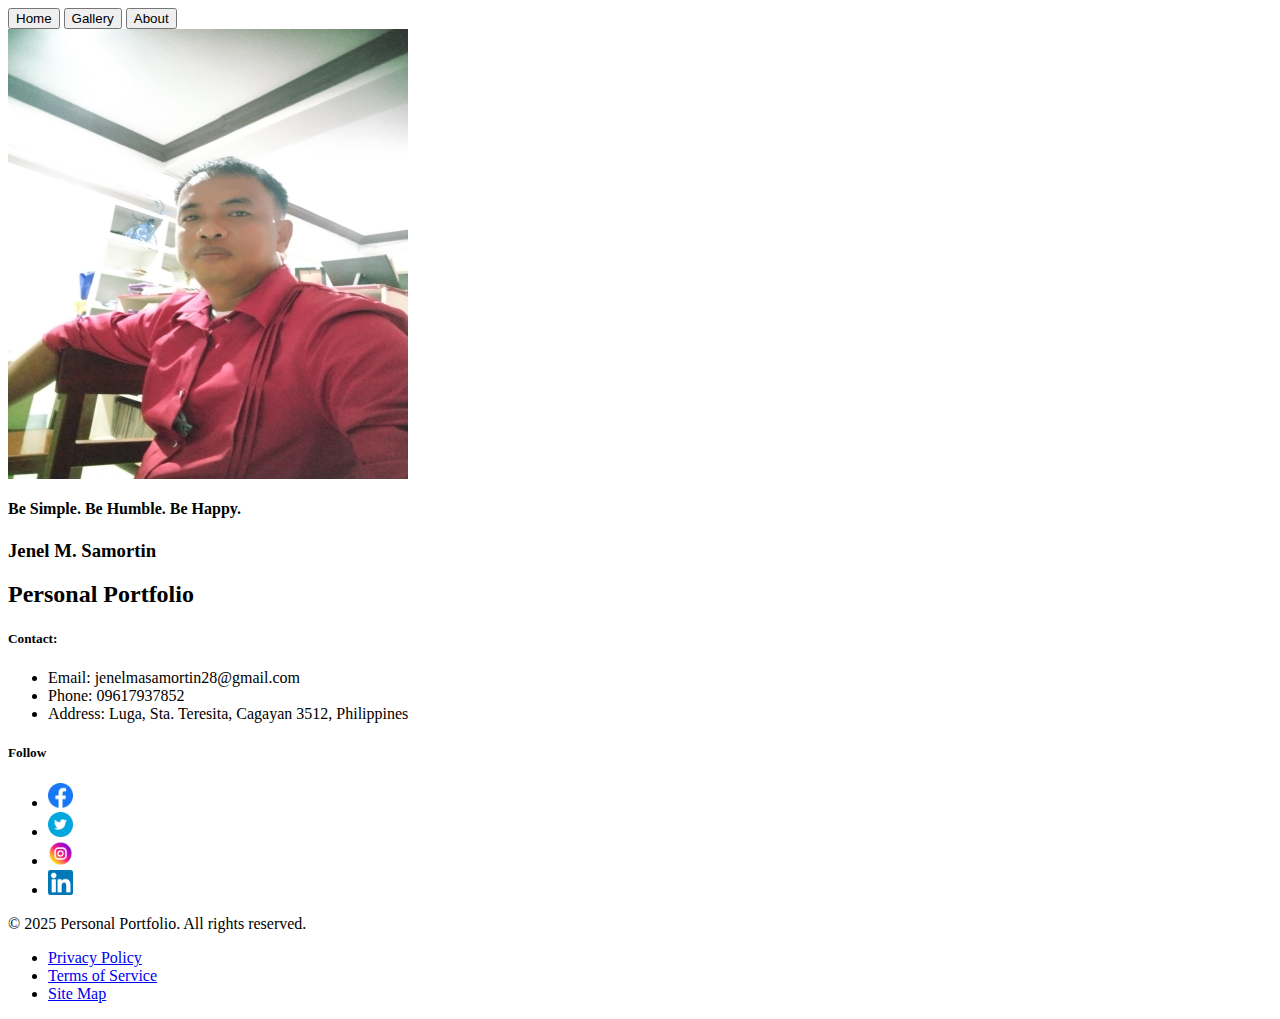
<file: index.html>
<html>
    <head>
        <meta charset="UTF-8">
        <meta name="viewport" content="width=device-width, initial-scale=1.0">
    <title>Home</title>
    <link href="https://cdn.jsdelivr.net/npm/bootstrap@5.3.0/dist/css/bootstrap.min.css" rel="stylesheet" integrity="sha384-9ndCyUaIbzAi2FUVXJi0CjmCapSmO7SnpJef0486qhLnuZ2cdeRhO02iuK6FUUVM" crossorigin="anonymous">
    <link rel="stylesheet" type="text/css" href="assets/style/mainstyle.css">
    <link rel="icon" type="image/x-icon" href="images/favicon.ico">
</head>
    <body>
        <div class="container-fluid p-3 bg-secondary rounded jsland"  >
            <div class="text-center bg-secondary" style="--bs-bg-opacity:0;">
                <div class="btn-group bg-secondary" >
                    <a href="#"><button class="btn btn-secondary" type="button">Home</button></a>
                    <a href="pages/gallery.html"><button class="btn btn-secondary" type="button">Gallery</button></a>
                    <a href="pages/about.html"><button class="btn btn-secondary" type="button">About</button></a>

                </div>
                <div class="text-center bg-secondary p-5" style="--bs-bg-opacity:0;">
                    
                    <img src="images/profpic.jpg" class="img-thumbnail my-img">
                    <h4 class="motto text-white">Be Simple. Be Humble. Be Happy.</h4>
                    <h3>Jenel M. Samortin</h3>
                </div>
                
            </div>

        </div>
            
       
    </body>
    <footer class="footer p-5">
        <div class="container">
            <div class="row">
                <div class="col-md-3">
                    <h2>Personal Portfolio</h2>
                </div>
                <div class="col-md-3">
                    <h5>Contact:</h5>
                    <ul class="list-unstyled">
                        <li>Email: jenelmasamortin28@gmail.com</li>
                        <li>Phone: 09617937852</li>
                        <li>Address: Luga, Sta. Teresita, Cagayan 3512, Philippines</li>
                    </ul>
                </div>
                <div class="col-md-3">
                    <h5>Follow</h5>
                    <ul class="list-inline footer-links">
                        <li class="list-inline-item">
                            <a href="https://www.facebook.com">
                                <i><img class="ico-img" src="images/facebook.png"></i>
                            </a>
                            
                        </li>
                        <li class="list-inline-item">
                            <a href="https://www.twitter.com">
                                <i><img class="ico-img" src="images/twitter.png"></i>
                            </a>
                        </li>
                        <li class="list-inline-item">
                            <a href="https://www.instagram.com">
                                <i><img class="ico-img" src="images/instagram.png"></i>
                            </a>
                        </li>
                        <li class="list-inline-item">
                            <a href="https://www.linkedin.com">
                                <i><img class="ico-img" src="images/linkedin.png"></i>
                            </a>
                        </li>
                    </ul>
                </div>
                <div class="row text-center">
                    
                        <p>&copy; 2025 Personal Portfolio. All rights reserved.</p>
                    </div>
                    <div class="row text-center">
                        <ul class="list-inline footer-links">
                            <li class="list-inline-item">
                                <a href="#"">
                                    Privacy Policy
                                </a>
                            </li>
                            <li class="list-inline-item">
                                <a href="#" >
                                    Terms of Service
                                </a>
                            </li>
                            <li class="list-inline-item">
                                <a href="#" >
                                    Site Map
                                </a>
                            </li>
                        </ul>
                    </div>
        </div>
    </footer>
</html>
</file>
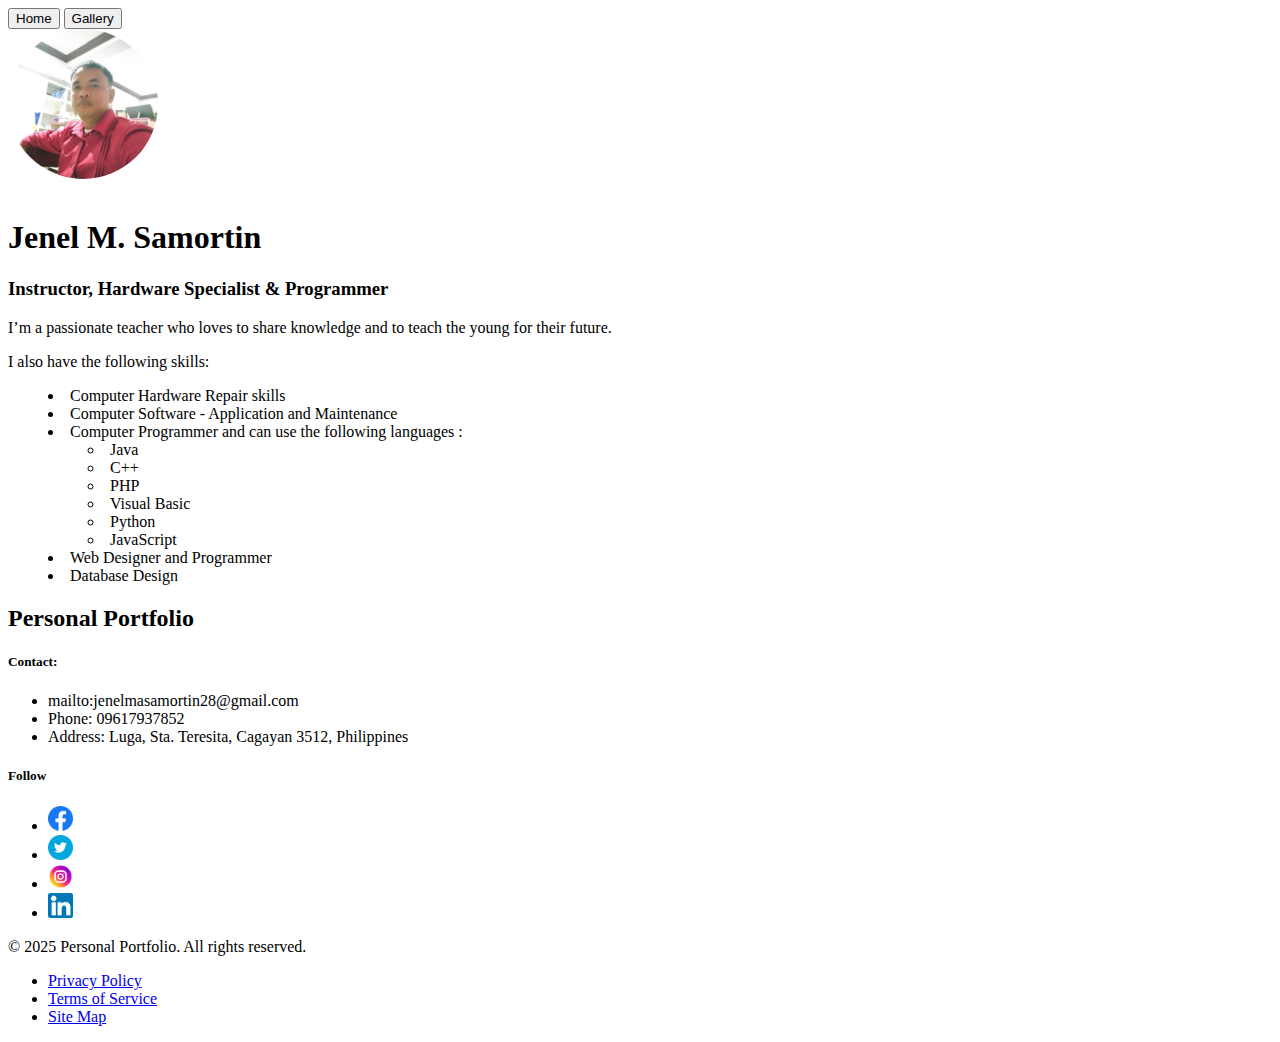
<file: about.html>
<!DOCTYPE html>
<html lang="en">
<head>
<meta charset="UTF-8">
<meta name="viewport" content="width=device-width, initial-scale=1.0">
<title>About Me</title>
<link href="https://cdn.jsdelivr.net/npm/bootstrap@5.3.0/dist/css/bootstrap.min.css" rel="stylesheet" integrity="sha384-9ndCyUaIbzAi2FUVXJi0CjmCapSmO7SnpJef0486qhLnuZ2cdeRhO02iuK6FUUVM" crossorigin="anonymous">
    <script src="https://cdn.jsdelivr.net/npm/bootstrap@5.3.0-alpha3/dist/js/bootstrap.bundle.min.js"></script>
    <link rel="stylesheet" href="https://cdnjs.cloudflare.com/ajax/libs/font-awesome/4.7.0/css/font-awesome.min.css">
    <link rel="icon" type="image/x-icon" href="../images/favicon.ico">
    <link rel="stylesheet" type="text/css" href="../assets/style/mainstyle.css">

</head>
<body>
<div class="container-fluid p-3 bg-secondary rounded jsland"  >
            <div class="text-center bg-secondary" style="--bs-bg-opacity:0;">
                <div class="btn-group bg-secondary" >
                    <a href="../index.html"> <button class="btn btn-secondary" type="button">Home</button></a>
                    <a href="../pages/gallery.html"> <button class="btn btn-secondary" type="button">Gallery</button></a>

                </div>
                    <div class="about-container text-white">
                        <img src="../images/profpic.jpg" alt="Profile Picture" class="profile-img">
                        <h1>Jenel M. Samortin</h1>
                        <p></p>
                        <h3>Instructor, Hardware Specialist & Programmer</h3>
                        <p></p>
                        <p>
                            I’m a passionate teacher who loves to share knowledge and to teach the young for their future.
                        </p>
                        <p> I also have the following skills:</p>
                        <ul class="bullets">
                            <li>Computer Hardware Repair skills</li>
                            <li>Computer Software - Application and Maintenance</li>
                            <li>Computer Programmer and can use the following languages : </li>
                            <ul>
                                <li>Java</li>
                                <li>C++</li>
                                <li>PHP</li>
                                <li>Visual Basic</li>
                                <li>Python</li>
                                <li>JavaScript</li>
                                
                            </ul>
                            <li>Web Designer and Programmer</li>
                            <li>Database Design</li>
                        </ul>
                        
                    </div>
                </div>
</div>

</body>
<footer class="footer p-5">
        <div class="container">
            <div class="row">
                <div class="col-md-3">
                    <h2>Personal Portfolio</h2>
                </div>
                <div class="col-md-3">
                    <h5>Contact:</h5>
                    <ul class="list-unstyled">
                        <li>mailto:jenelmasamortin28@gmail.com</li>
                        <li>Phone: 09617937852</li>
                        <li>Address: Luga, Sta. Teresita, Cagayan 3512, Philippines</li>
                    </ul>
                </div>
                <div class="col-md-3">
                    <h5>Follow</h5>
                    <ul class="list-inline footer-links">
                        <li class="list-inline-item">
                            <a href="https://facebook.com">
                                <i><img class="ico-img" src="../images/facebook.png"></i>
                            </a>
                            
                        </li>
                        <li class="list-inline-item">
                            <a href="https://www.twitter.com">
                                <i><img class="ico-img" src="../images/twitter.png"></i>
                            </a>
                        </li>
                        <li class="list-inline-item">
                            <a href="https://www.instagram.com">
                                <i><img class="ico-img" src="../images/instagram.png"></i>
                            </a>
                        </li>
                        <li class="list-inline-item">
                            <a href="https://www.linkedin.com">
                                <i><img class="ico-img" src="../images/linkedin.png"></i>
                            </a>
                        </li>
                    </ul>
                </div>
                <div class="row text-center">
                    
                        <p>&copy; 2025 Personal Portfolio. All rights reserved.</p>
                    </div>
                    <div class="row text-center">
                        <ul class="list-inline footer-links">
                            <li class="list-inline-item">
                                <a href="#"">
                                    Privacy Policy
                                </a>
                            </li>
                            <li class="list-inline-item">
                                <a href="#" >
                                    Terms of Service
                                </a>
                            </li>
                            <li class="list-inline-item">
                                <a href="#" >
                                    Site Map
                                </a>
                            </li>
                        </ul>
                    </div>
        </div>
    </footer>
</html>
</file>
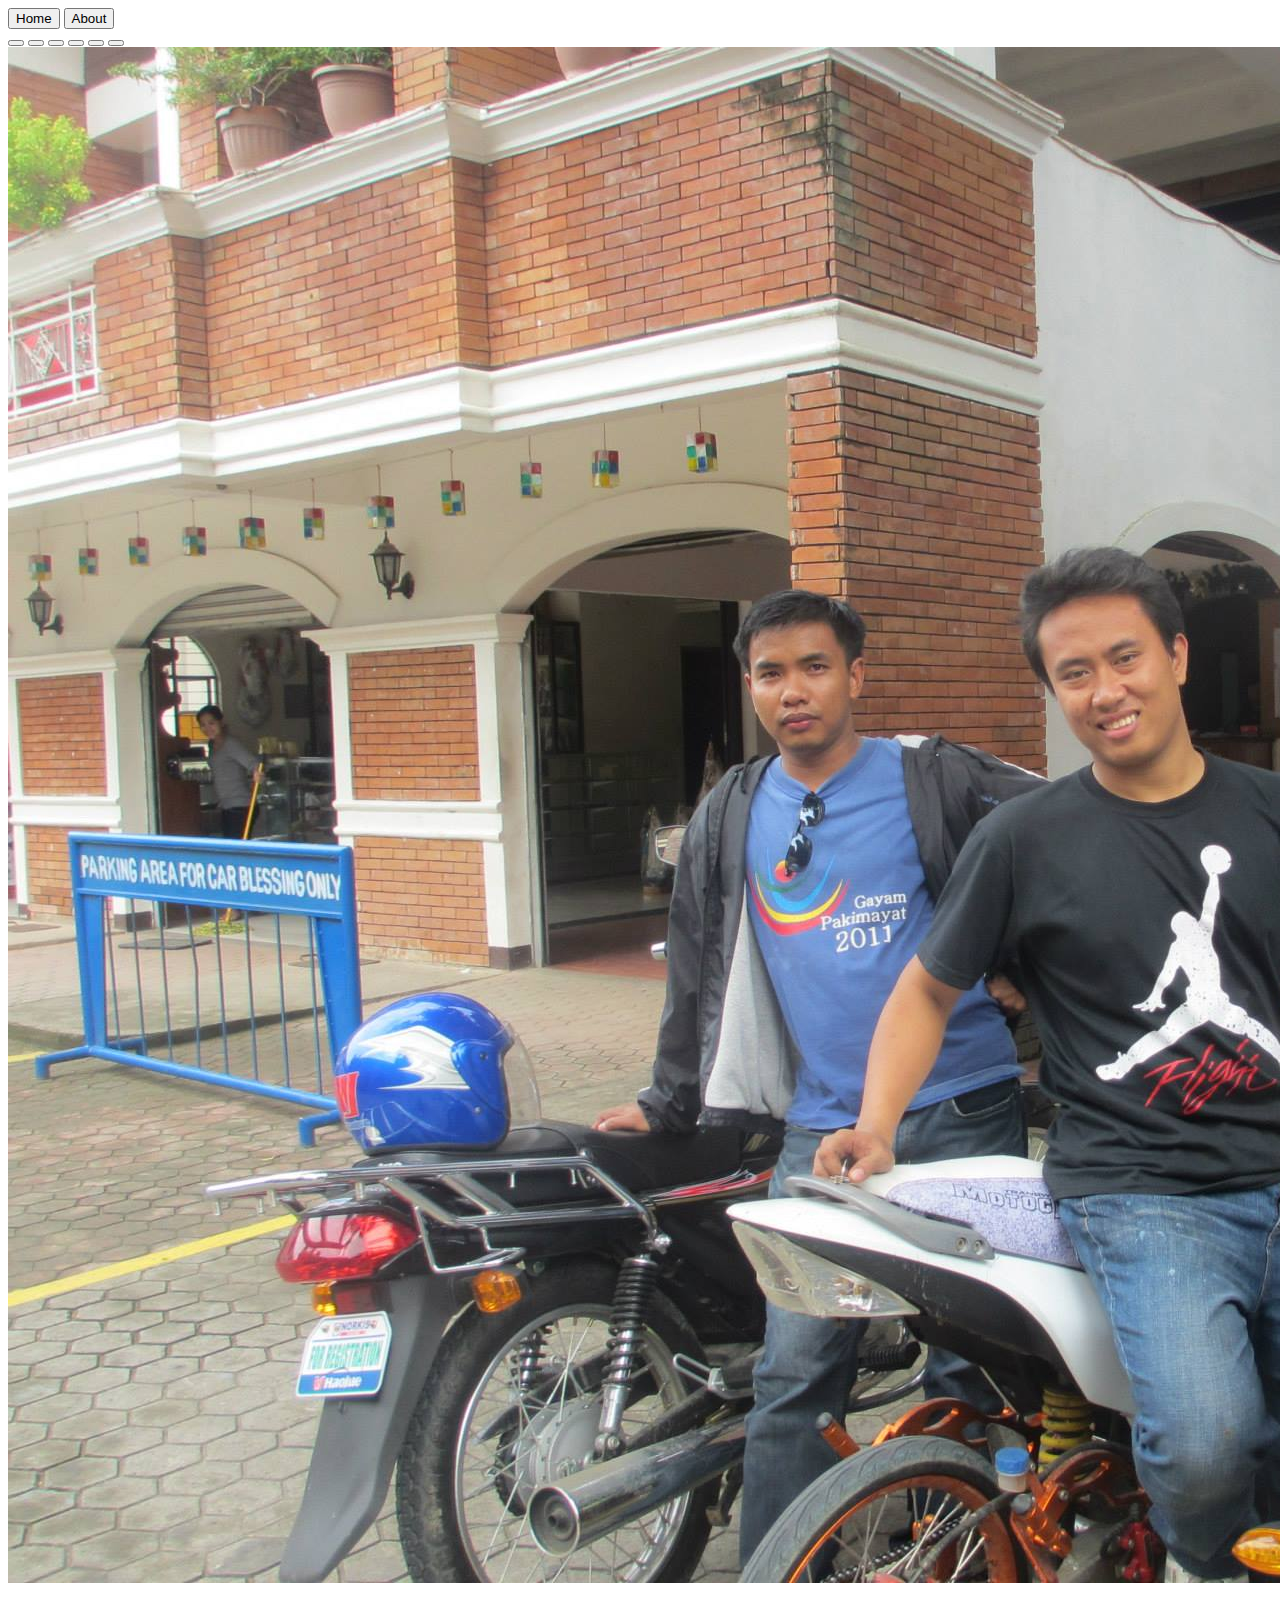
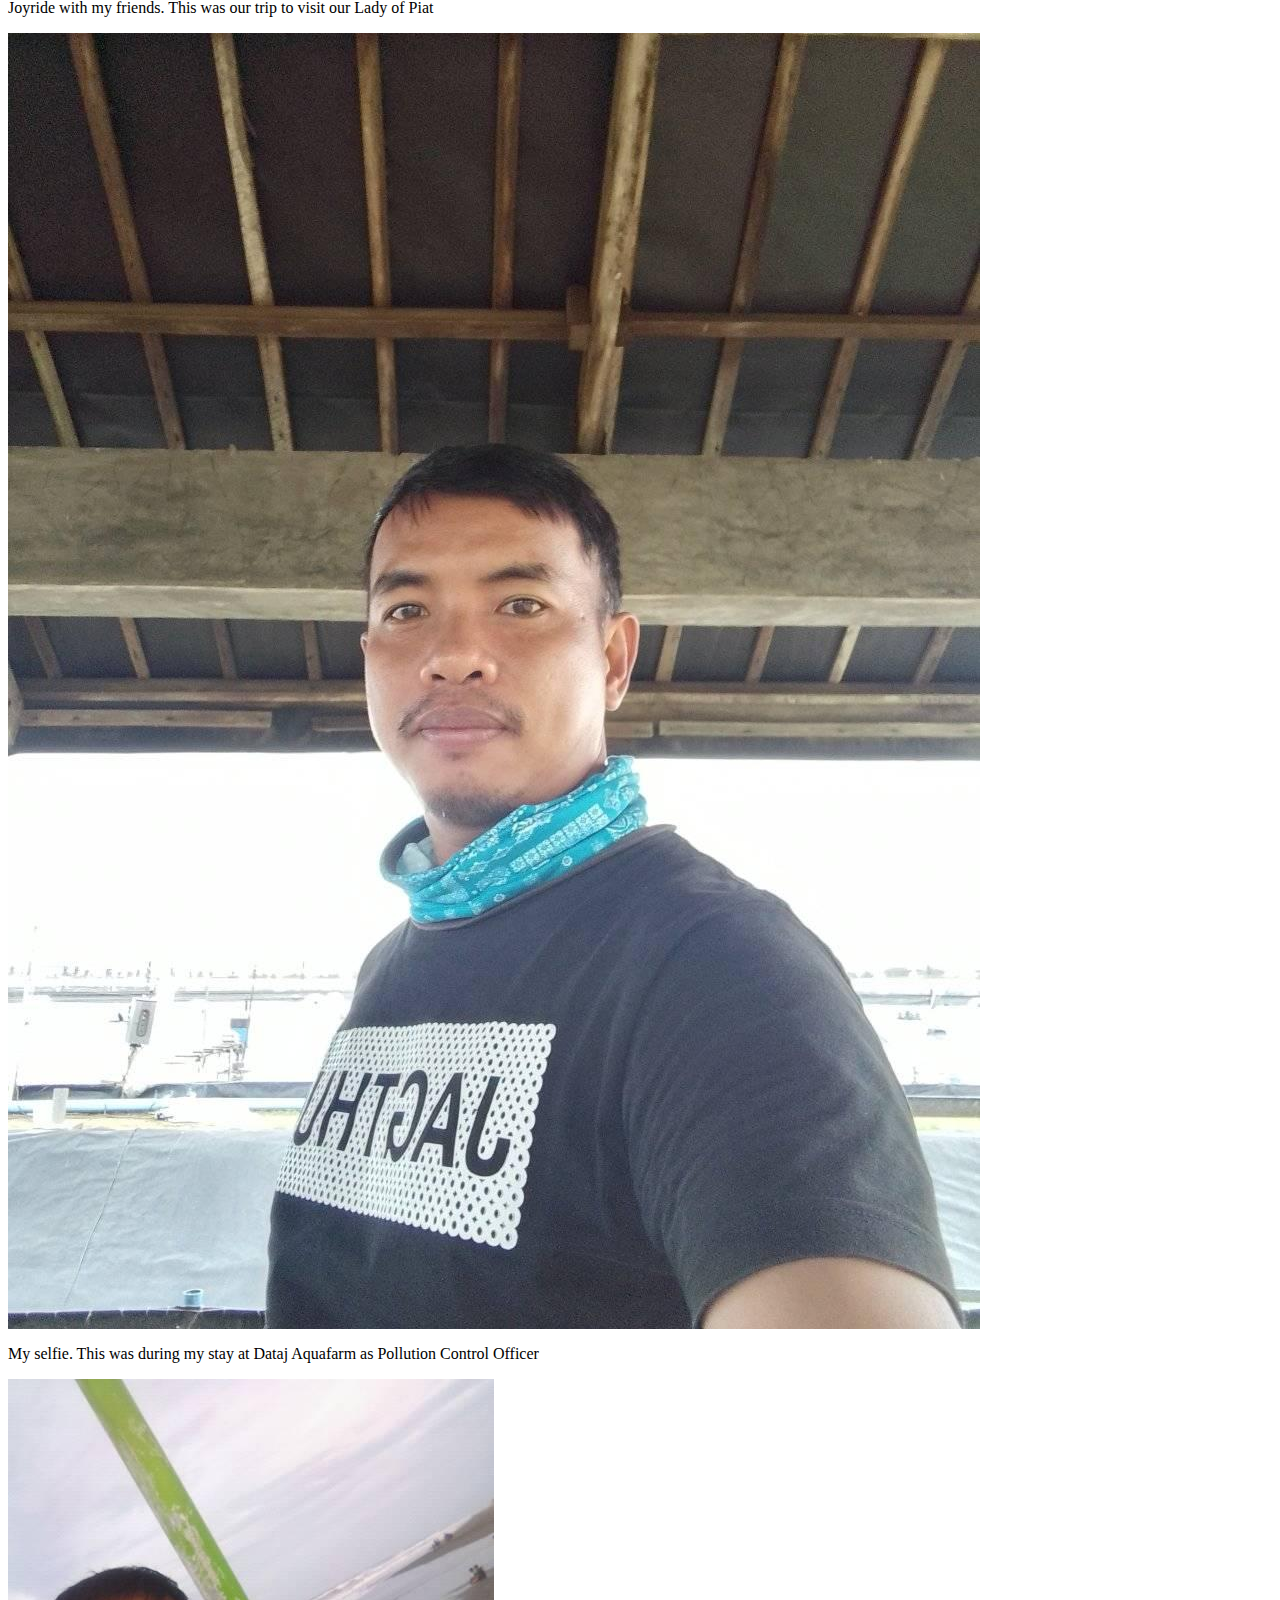
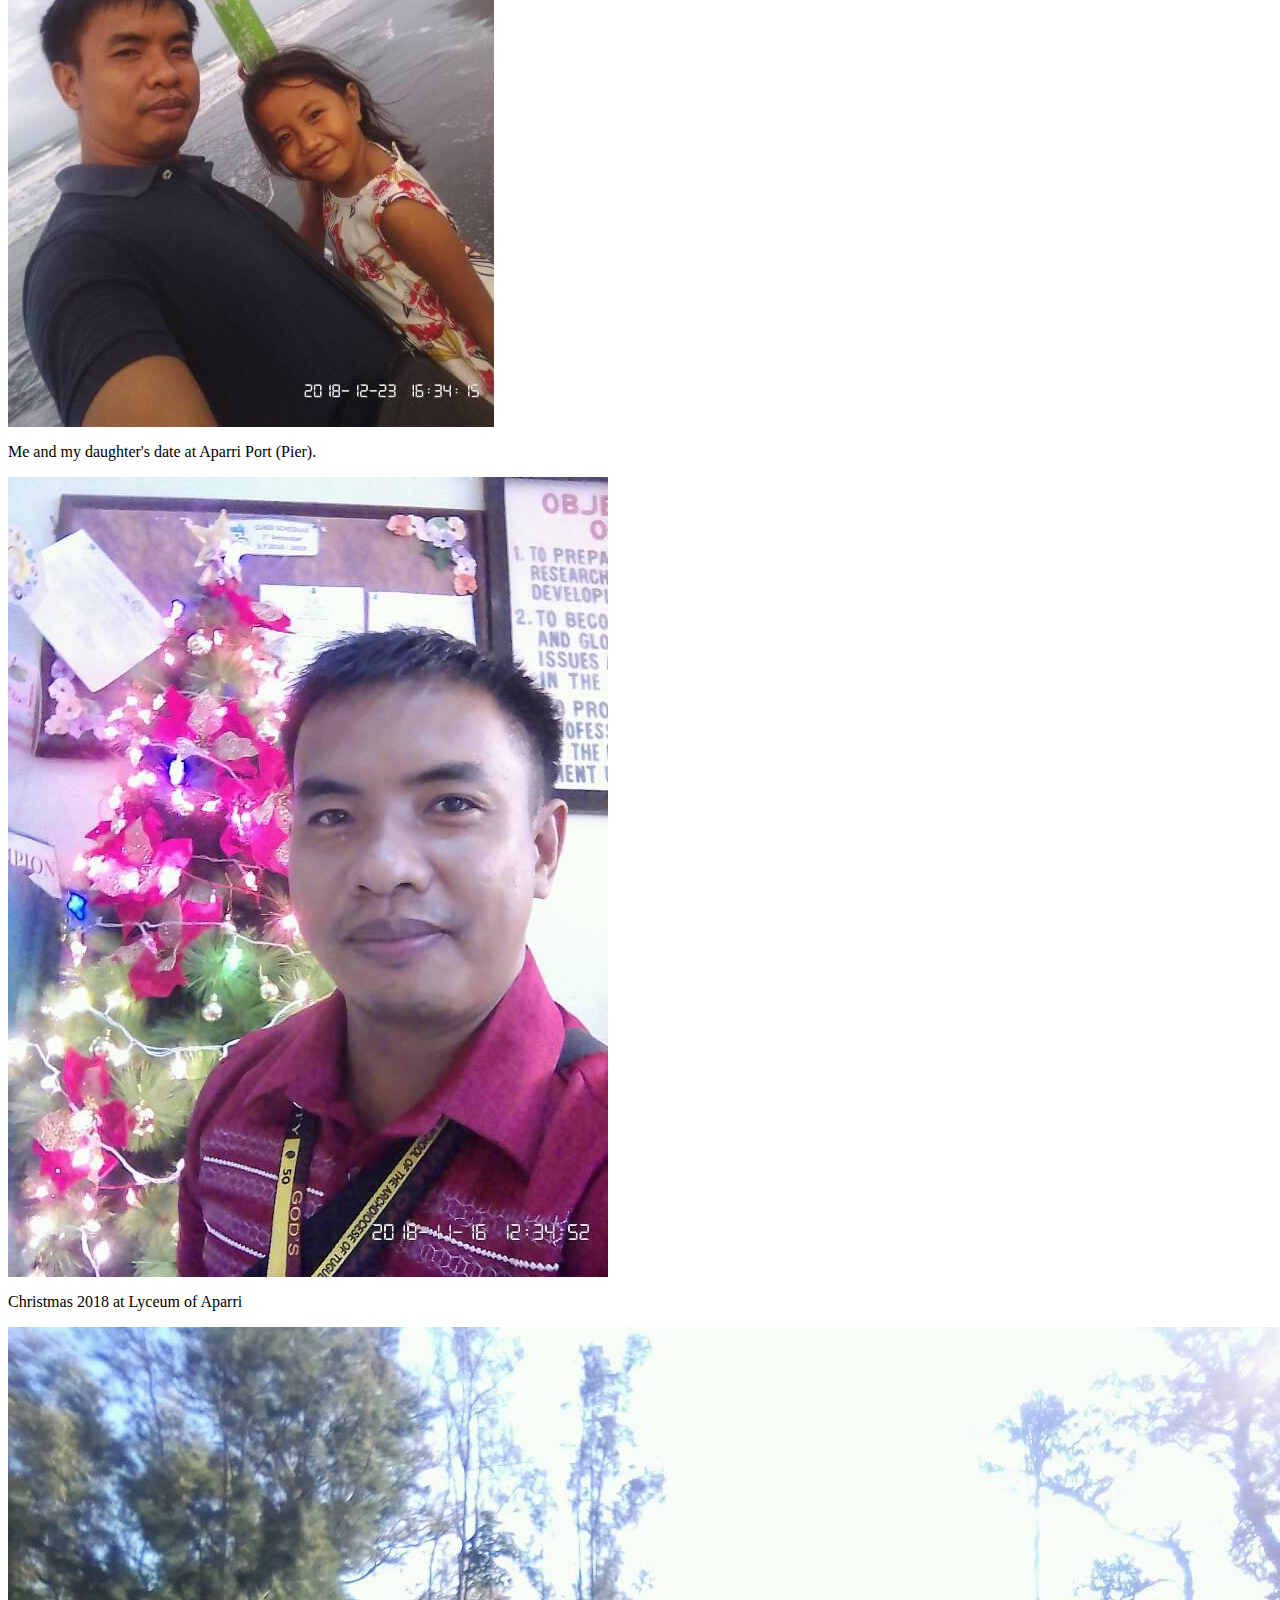
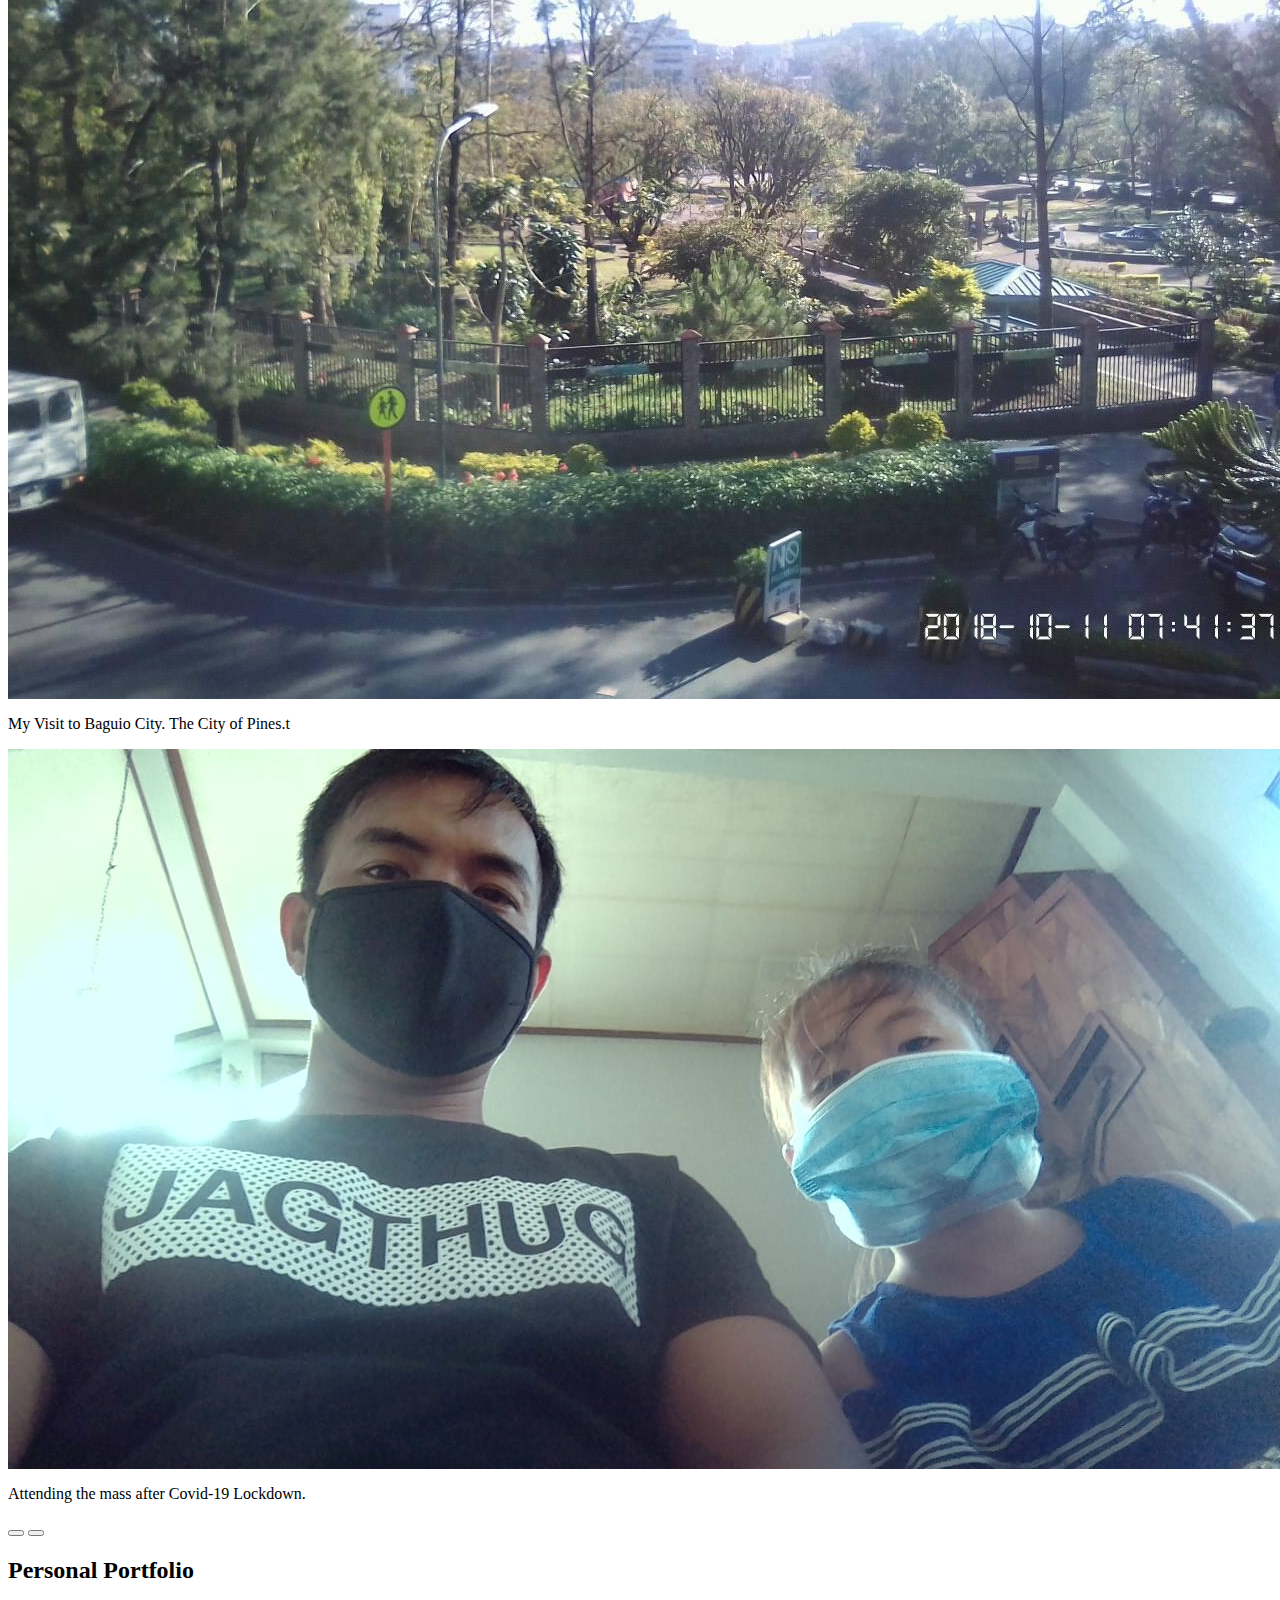
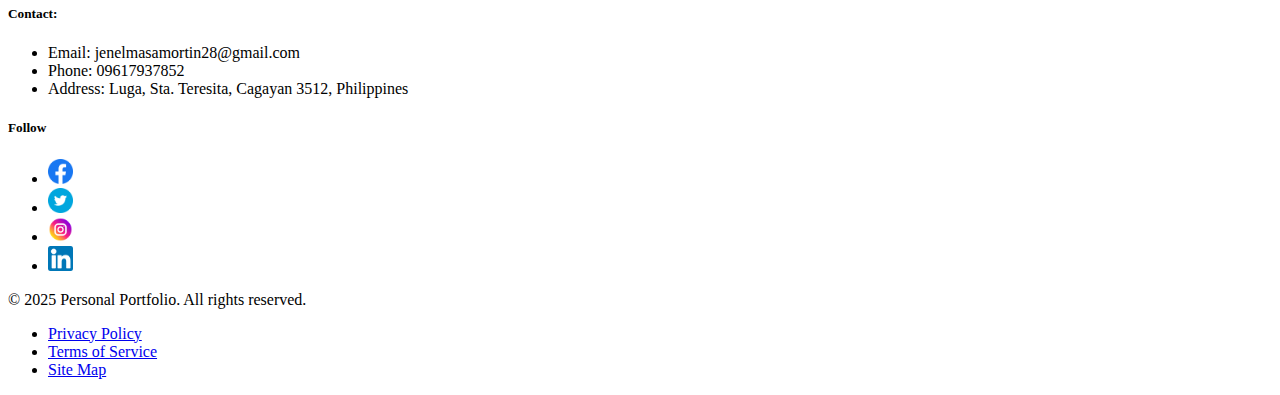
<file: gallery.html>
<html>
    <head>
        <meta charset="UTF-8">
        <meta name="viewport" content="width=device-width, initial-scale=1.0">
    <title>Gallery</title>
    <link href="https://cdn.jsdelivr.net/npm/bootstrap@5.3.0/dist/css/bootstrap.min.css" rel="stylesheet" integrity="sha384-9ndCyUaIbzAi2FUVXJi0CjmCapSmO7SnpJef0486qhLnuZ2cdeRhO02iuK6FUUVM" crossorigin="anonymous">
    <script src="https://cdn.jsdelivr.net/npm/bootstrap@5.3.0-alpha3/dist/js/bootstrap.bundle.min.js"></script>
    <link rel="stylesheet" href="https://cdnjs.cloudflare.com/ajax/libs/font-awesome/4.7.0/css/font-awesome.min.css">
    <link rel="icon" type="image/x-icon" href="../images/favicon.ico">
    <link rel="stylesheet" type="text/css" href="../assets/style/mainstyle.css">
</head>
    <body>
        <div class="container-fluid p-3 bg-secondary rounded jsland"  >
            <div class="text-center bg-secondary" style="--bs-bg-opacity:0;">
                <div class="btn-group bg-secondary" >
                    <a href="../index.html"> <button class="btn btn-secondary" type="button">Home</button></a>
                    <a href="../pages/about.html"><button class="btn btn-secondary" type="button">About</button></a>

                </div>
                <div class="container text-center bg-secondary p-5">
                    <div id="pics" class="carousel slide" data-bs-ride="carousel">

                    
                    <div class="carousel-indicators">
                        <button type="button" data-bs-target="#pics" data-bs-slide-to="0" class="active"></button>
                        <button type="button" data-bs-target="#pics" data-bs-slide-to="1"></button>
                        <button type="button" data-bs-target="#pics" data-bs-slide-to="2"></button>
                        <button type="button" data-bs-target="#pics" data-bs-slide-to="3"></button>
                        <button type="button" data-bs-target="#pics" data-bs-slide-to="4"></button>
                        <button type="button" data-bs-target="#pics" data-bs-slide-to="5"></button>
                    </div>

                    
                    <div class="carousel-inner text-center">
                        <div class="carousel-item active">
                        <img src="../images/pic1.jpg" alt="My Pic1" class="d-block img-fluid mx-auto">
                        <div class="carousel-caption">
                            <p>Joyride with my friends. This was our trip to visit our Lady of Piat</p>
                        </div>
                        </div>
                        <div class="carousel-item">
                        <img src="../images/pic2.jpg" alt="My Pic2" class="d-block img-fluid mx-auto">
                        <div class="carousel-caption">
                            <p>My selfie. This was during my stay at Dataj Aquafarm as Pollution Control Officer</p>
                        </div>
                        </div>
                        <div class="carousel-item">
                        <img src="../images/pic3.jpg" alt="My Pic3" class="d-block img-fluid mx-auto">
                        <div class="carousel-caption">
                            <p>Me and my daughter's date at Aparri Port (Pier).</p>
                        </div>
                        </div>
                        <div class="carousel-item">
                        <img src="../images/pic4.jpg" alt="My Pic4" class="d-block img-fluid mx-auto">
                        <div class="carousel-caption">
                            <p>Christmas 2018 at Lyceum of Aparri</p>
                        </div>
                        </div>
                        <div class="carousel-item">
                        <img src="../images/pic5.jpg" alt="My Pic" class="d-block img-fluid mx-auto">
                        <div class="carousel-caption">
                            <p>My Visit to Baguio City. The City of Pines.t</p>
                        </div>
                        </div>
                        <div class="carousel-item">
                        <img src="../images/pic6.jpg" alt="My Pic" class="d-block img-fluid mx-auto">
                        <div class="carousel-caption">
                            <p>Attending the mass after Covid-19 Lockdown.</p>
                        </div>
                        </div>
                    </div>

                    
                    <button class="carousel-control-prev" type="button" data-bs-target="#pics" data-bs-slide="prev">
                        <span class="carousel-control-prev-icon"></span>
                    </button>
                    <button class="carousel-control-next" type="button" data-bs-target="#pics" data-bs-slide="next">
                        <span class="carousel-control-next-icon"></span>
                    </button>
                    </div>
                   

                    
                </div>
                
            </div>

        </div>
            
       
    </body>
    <footer class="footer p-5">
        <div class="container">
            <div class="row">
                <div class="col-md-3">
                    <h2>Personal Portfolio</h2>
                </div>
                <div class="col-md-3">
                    <h5>Contact:</h5>
                    <ul class="list-unstyled">
                        <li>Email: jenelmasamortin28@gmail.com</li>
                        <li>Phone: 09617937852</li>
                        <li>Address: Luga, Sta. Teresita, Cagayan 3512, Philippines</li>
                    </ul>
                </div>
                <div class="col-md-3">
                    <h5>Follow</h5>
                    <ul class="list-inline footer-links">
                        <li class="list-inline-item">
                            <a href="https://facebook.com">
                                <i><img class="ico-img" src="../images/facebook.png"></i>
                            </a>
                            
                        </li>
                        <li class="list-inline-item">
                            <a href="https://www.twitter.com">
                                <i><img class="ico-img" src="../images/twitter.png"></i>
                            </a>
                        </li>
                        <li class="list-inline-item">
                            <a href="https://www.instagram.com">
                                <i><img class="ico-img" src="../images/instagram.png"></i>
                            </a>
                        </li>
                        <li class="list-inline-item">
                            <a href="https://www.linkedin.com">
                                <i><img class="ico-img" src="../images/linkedin.png"></i>
                            </a>
                        </li>
                    </ul>
                </div>
                <div class="row text-center">
                    
                        <p>&copy; 2025 Personal Portfolio. All rights reserved.</p>
                    </div>
                    <div class="row text-center">
                        <ul class="list-inline footer-links">
                            <li class="list-inline-item">
                                <a href="#"">
                                    Privacy Policy
                                </a>
                            </li>
                            <li class="list-inline-item">
                                <a href="#" >
                                    Terms of Service
                                </a>
                            </li>
                            <li class="list-inline-item">
                                <a href="#" >
                                    Site Map
                                </a>
                            </li>
                        </ul>
                    </div>
        </div>
    </footer>
</html>
</file>
<file: assets/style/mainstyle.css>
.jsland
{
    background-size:cover;
    background-repeat: no-repeat;
}
.my-img
{
    width:400px;
    height: 450px;
}
.ico-img
{
  width:25px;
  height:25px;
}
.faded-image-container {
  position: relative;
  display: inline-block; /* Or block, depending on layout */
}
.motto
{
  font-family: cursive;
}

.faded-image-overlay {
  position: absolute;
  top: 0;
  left: 0;
  width: 100%;
  height: 100%;
  background: linear-gradient(to right, rgba(255, 255, 255, 0) 0%, rgba(255, 255, 255, 1) 100%); /* Adjust colors and direction for desired fade */
  pointer-events: none; /* Allows clicks to pass through to the image */
}
.a-20
{
  text-align: center;
  

}

.bullets
{
  list-style-position: inside;
}

.profile-img {
  width: 150px;
  height: 150px;
  border-radius: 50%;
  object-fit: cover;
  margin-bottom: 15px;
}
</file>
